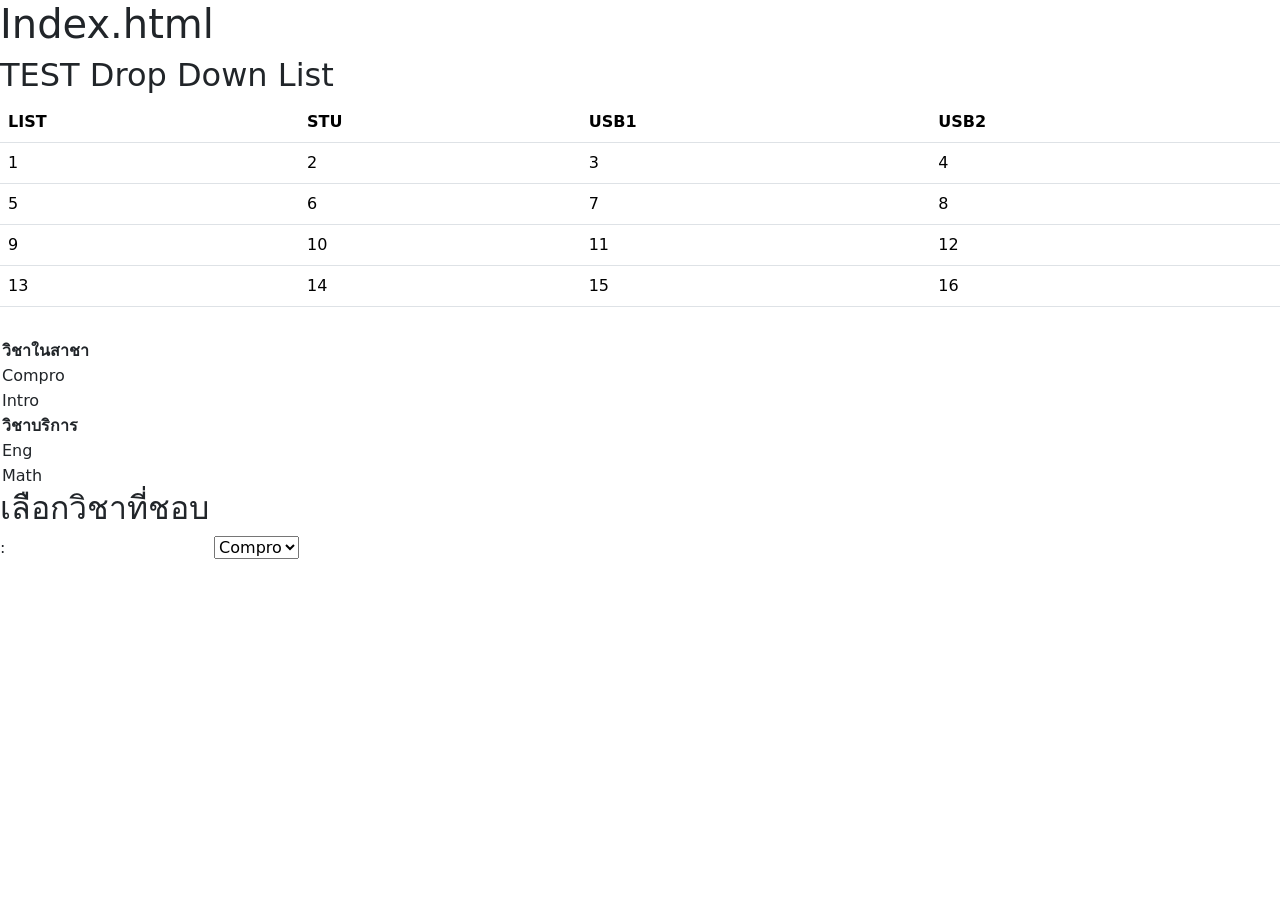
<file: index.html>
<!DOCTYPE html>
<html lang="en">
<head>
    <meta charset="UTF-8">
    <meta name="viewport" content="width=device-width, initial-scale=1.0">
    <title>Document</title>
    <!--
    <style>
        table, th, td {
            border: 1px solid green;
            padding: 10px;
            width:"80%";
            text-align: center;
        }
        th{
            height: 80px;
        }
    </style>
    -->
    <link href="https://cdn.jsdelivr.net/npm/bootstrap@5.3.8/dist/css/bootstrap.min.css" rel="stylesheet">
</head>
<body>
    <h1>Index.html</h1>
    <h2>TEST Drop Down List</h2>
    <div class="table table-responsive">
    <table class="table table-hover">
        <tr>
            <th>LIST</th>
            <th>STU</th>
            <th>USB1</th>
            <th>USB2</th>
        </tr>
        <tr>
            <td>1</td>
            <td>2</td>
            <td>3</td>
            <td>4</td>
        </tr>
        <tr>
            <td>5</td>
            <td>6</td>
            <td>7</td>
            <td>8</td>
        </tr>
        <tr>
            <td>9</td>
            <td>10</td>
            <td>11</td>
            <td>12</td>
        </tr>
        <tr>
            <td>13</td>
            <td>14</td>
            <td>15</td>
            <td>16</td>
        </tr>
    </table>
    </div>
    <optgroup label="วิชาในสาชา">
        <option value="COMPRO">Compro</option>
        <option value="INTRO">Intro</option>
    </optgroup>
    <optgroup label="วิชาบริการ">
        <option value="ENG">Eng</option>
        <option value="MATH">Math</option>
    </optgroup>    
    <label for="cars"><h2>เลือกวิชาที่ชอบ</h2>:</label>

    <select name="cars" id="cars">
    <option value="COMPRO">Compro</option>
    <option value="INTRO">Intro</option>
    <option value="ENG">Eng</option>
    <option value="MATH">Math</option>
    </select><br>
    <!--label for="cars"><h2>เลือกวิชาที่ชอบที่สุด</h2></label><br>
        <input type="radio" name="subject" id="">
    <label for="" value="COMPRO">: Compro</label><br>
        <input type="radio" name="subject" id="">
    <label for="" value="INTRO">: Intro</label><br>
        <input type="radio" name="subject" id="">
    <label for="" value="ENG">: Eng</label><br>
        <input type="radio" name="subject" id="">
    <label for="" value="Math">: Math</label><br-->
        
</body>
</html>
</file>
